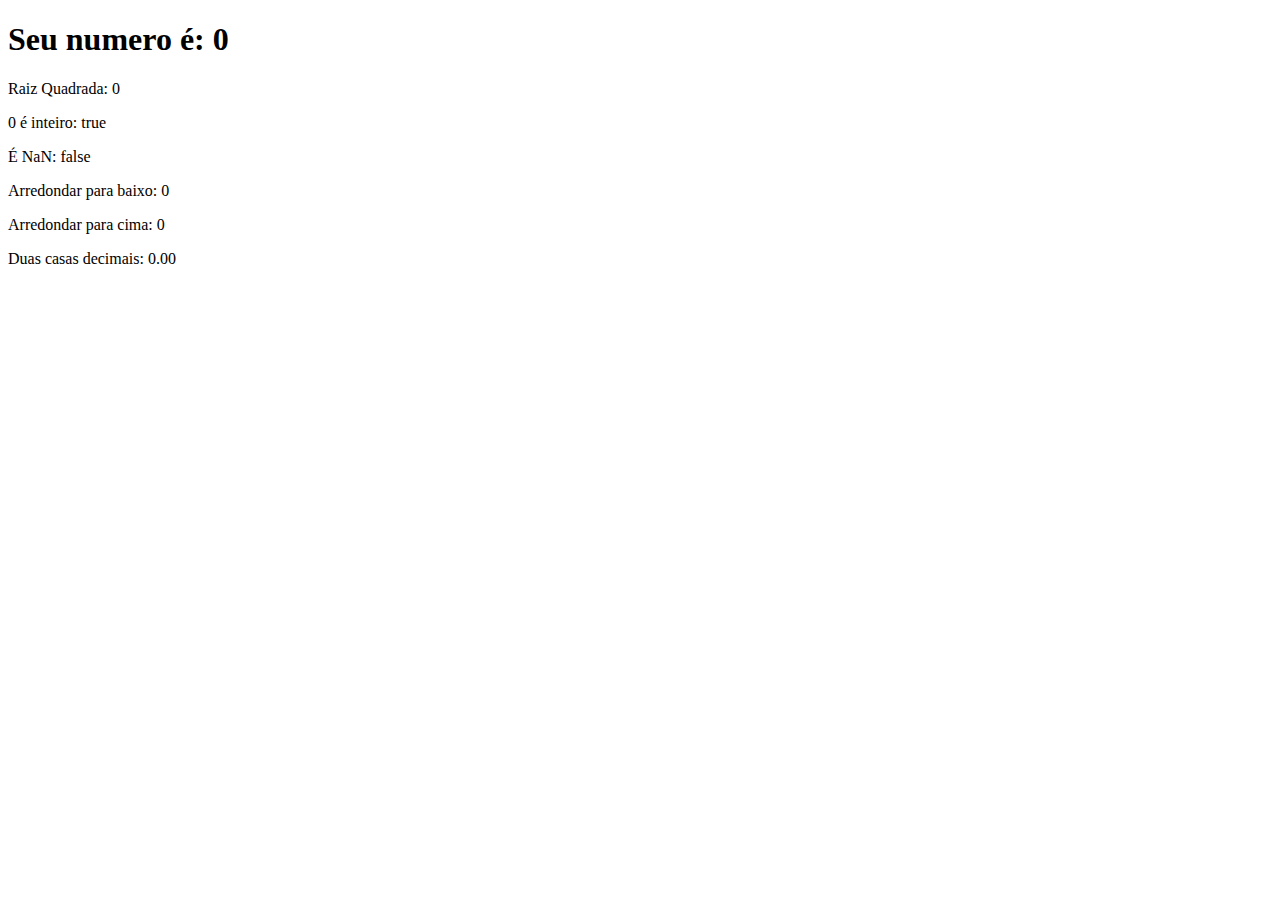
<file: Parte1/Aula15_HTML/index.html>
<!DOCTYPE html>
<html lang="en">
<head>
    <meta charset="UTF-8">
    <meta http-equiv="X-UA-Compatible" content="IE=edge">
    <meta name="viewport" content="width=device-width, initial-scale=1.0">
    <title>Document</title>
</head>
<body>
    <section>
        <h1>Seu numero é: <span id="numero"></span></h1>
        <div id="texto">

        </div>
    </section>

    <script src="script.js"></script>
</body>
</html>
</file>
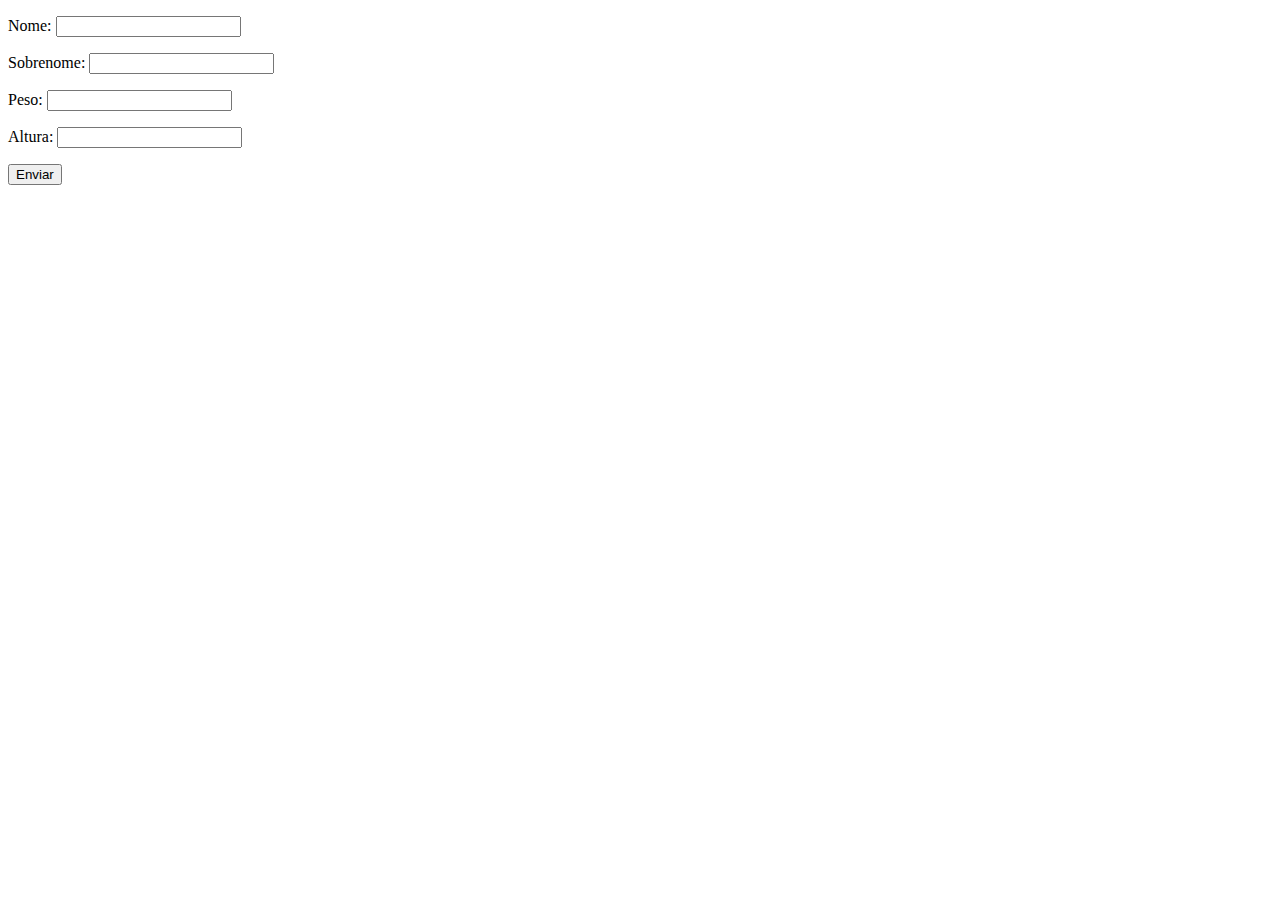
<file: Parte1/formulario/index.html>
<!DOCTYPE html>
<html lang="pt-BR">
<head>
    <meta name="viewport" content="width=device-width, initial-scale=1.0">
    <meta http-equiv="X-UA-Compatible" content="ie=edge">
    <title>Formulario</title>
</head>
<body>
    <form class="form" action="" method="get">
        <p>Nome: <input type="text" class="nome"></p>
        <p>Sobrenome: <input type="text" class="sobrenome"></p>
        <p>Peso: <input type="text" class="peso"></p>
        <p>Altura: <input type="text" class="altura"></p>
        <button>Enviar</button>
     </form>

     <div class="resultado">   
        
     </div>

    <script src="js/script.js"></script>
</body>
</html>
</file>
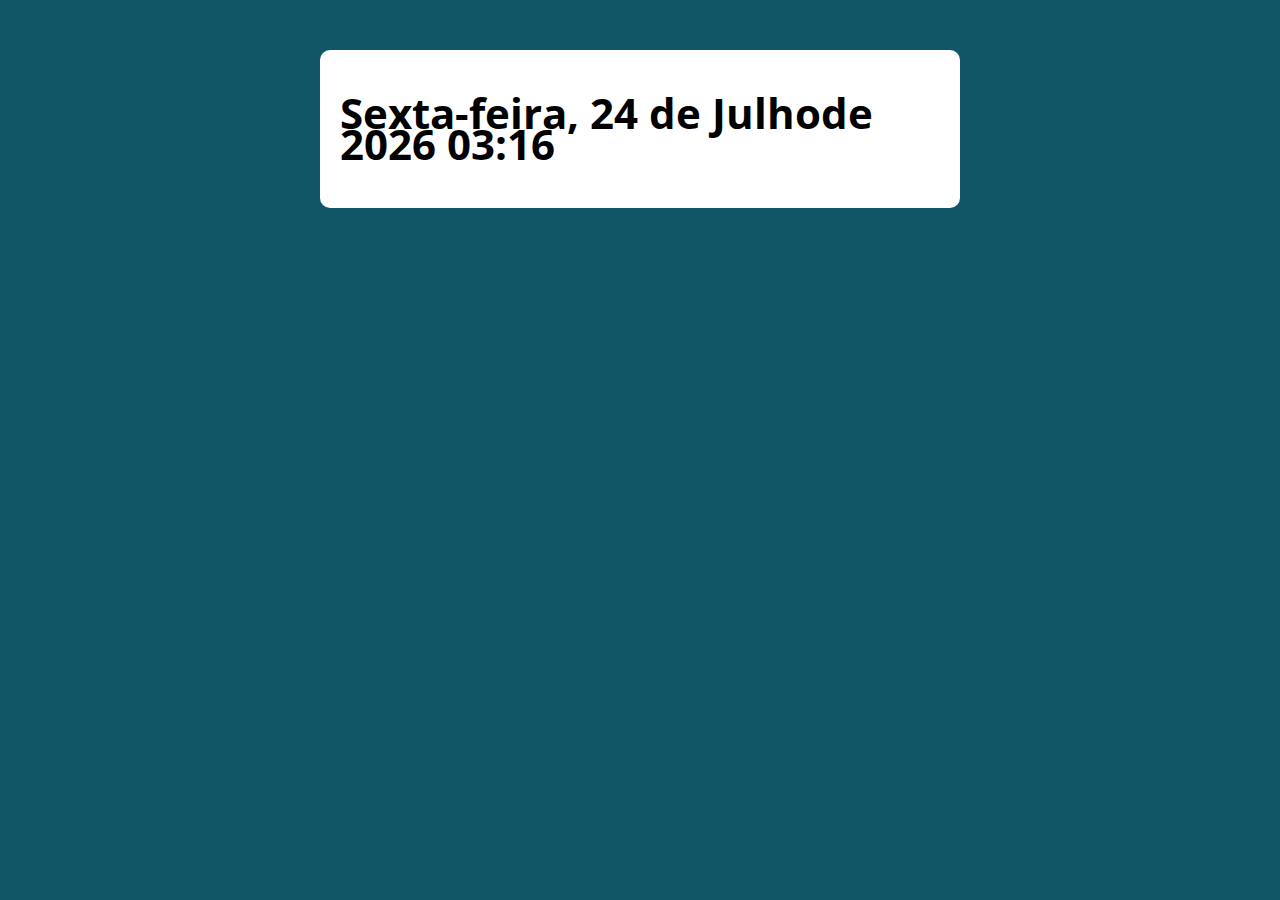
<file: Parte2/date_switch/index.html>
<!DOCTYPE html>
<html lang="en">

<head>
    <meta charset="UTF-8">
    <meta http-equiv="X-UA-Compatible" content="IE=edge">
    <meta name="viewport" content="width=device-width, initial-scale=1.0">
    <link rel="stylesheet" href="./style.css">
    <title>Modelo</title>
</head>

<body>
    <section class="container">
        <h1>Calcule seu IMC</h1>
    </section>
    <script src="./assets/main.js"></script>
</body>

</html>
</file>
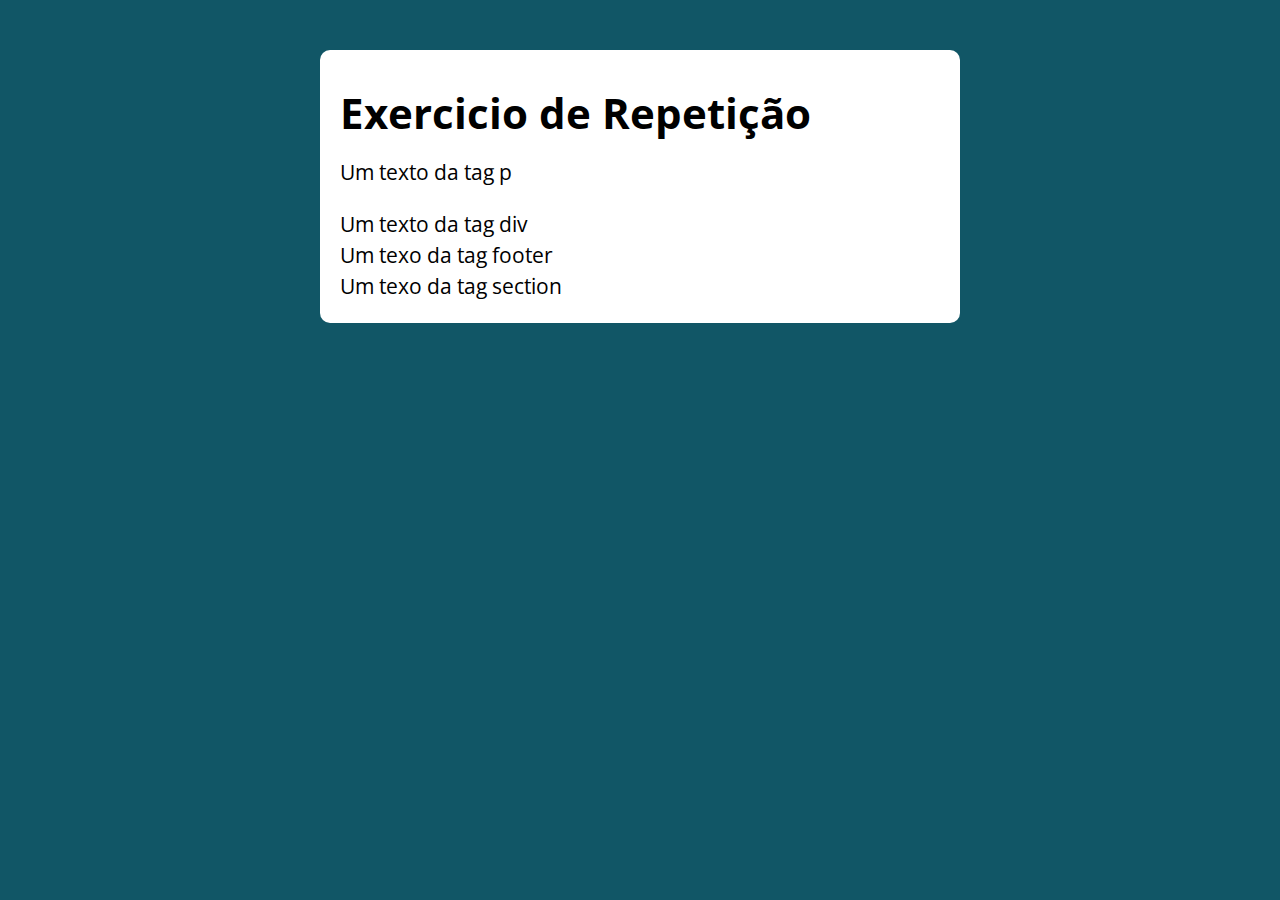
<file: Parte2/exercicio for/index.html>
<!DOCTYPE html>
<html lang="pt-BR">

<head>
    <meta charset="UTF-8">
    <meta http-equiv="X-UA-Compatible" content="IE=edge">
    <meta name="viewport" content="width=device-width, initial-scale=1.0">
    <link rel="stylesheet" href="./assets/css/style.css">
    <title>Modelo</title>
</head>

<body>
    <section class="container">
        <h1>Exercicio de Repetição</h1>
        
    </section>
    <script src="./assets/js/main.js"></script>
</body>

</html>
</file>
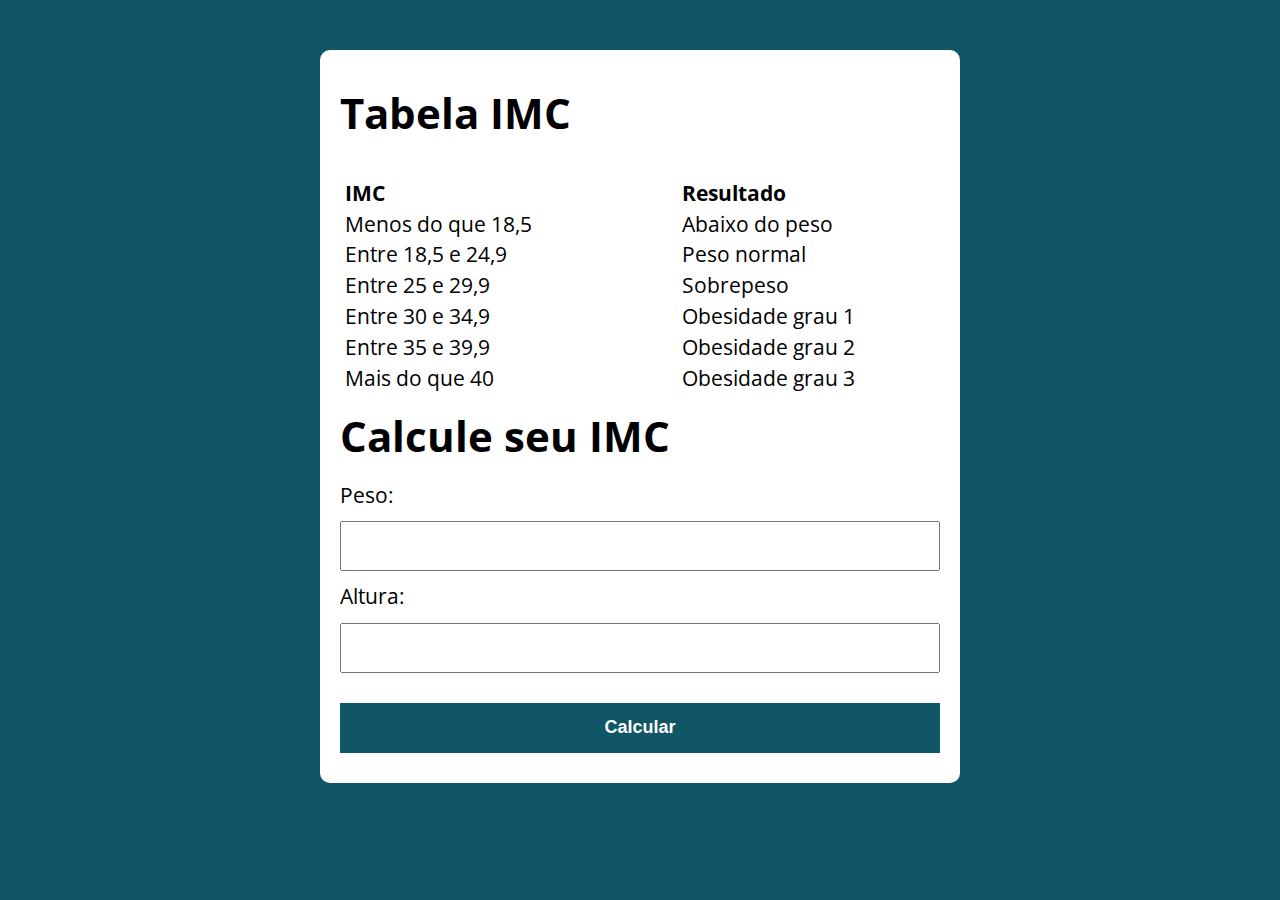
<file: Parte2/IMC/index.html>
<!DOCTYPE html>
<html lang="en">

<head>
    <meta charset="UTF-8">
    <meta http-equiv="X-UA-Compatible" content="IE=edge">
    <meta name="viewport" content="width=device-width, initial-scale=1.0">
    <link rel="stylesheet" href="./modelo/assets/css/style.css">
    <title>Modelo</title>
</head>

<body>
    <section class="container">
        <h1>Tabela IMC</h1>
        <div class="imc">
            <div>
                <p>
                    <b>IMC</b>
                </p>
                <p>
                    Menos do que 18,5
                </p>
                <p>
                    Entre 18,5 e 24,9
                </p>
                <p>
                    Entre 25 e 29,9
                </p>
                <p>
                    Entre 30 e 34,9
                </p>
                <p>
                    Entre 35 e 39,9
                </p>
                <p>
                    Mais do que 40
                </p>
            </div>
            <div class="espac">
                <p>
                    <b>Resultado</b>
                </p>
                <p>
                    Abaixo do peso
                </p>
                <p>
                    Peso normal
                </p>
                <p>
                    Sobrepeso
                </p>
                <p>
                    Obesidade grau 1
                </p>
                <p>
                    Obesidade grau 2
                </p>
                <p>
                    Obesidade grau 3
                </p>
            </div>
        </div>
        <h1>Calcule seu IMC</h1>
        <form action="/" id="formulario" method="post">
            <label for="peso">Peso:</label>
            <input type="text" id="peso" name="peso">

            <label for="altura">Altura:</label>
            <input type="text" id="altura" name="altura">

            <button type="submit">Calcular</button>
        </form>
        <div id="result">
            
        </div>
    </section>
    <script src="./modelo/assets/js/main.js"></script>
</body>

</html>
</file>
<file: Parte2/date_switch/style.css>
@import url('https://fonts.googleapis.com/css2?family=Open+Sans&display=swap');

:root {
    --primary-color: rgb(17, 86, 102);
    --primary-color-darker: rgb(9, 48, 56);
}

* {
    box-sizing: border-box;
    outline: 0;
}

body {
    margin: 0;
    padding: 0;
    background: var(--primary-color);
    font-family: 'Open sans', sans-serif;
    font-size: 1.3em;
    line-height: 1.5em;
}

.container {
    max-width: 640px;
    margin: 50px auto;
    background: #fff;
    padding: 20px;
    border-radius: 10px;
}

form {
    margin-top: 20px;
}

form input, form label, form button {
    display: block;
    width: 100%;
    margin-bottom: 10px;
}

form input {
    font-size: 24px;
    height: 50px;
    padding: 0 20px;
}

form input:focus {
    outline: 1px solid var(--primary-color);
}

form button{
    border: none;
    background: var(--primary-color);
    color: #fff;
    font-size: 18px;
    font-weight: 700;
    height: 50px;
    cursor: pointer;
    margin-top: 30px;
}

form button:hover {
    background: var(--primary-color-darker);
}
</file>
<file: Parte2/exercicio for/assets/css/style.css>
@import url('https://fonts.googleapis.com/css2?family=Open+Sans&display=swap');

:root {
    --primary-color: rgb(17, 86, 102);
    --primary-color-darker: rgb(9, 48, 56);
}

* {
    box-sizing: border-box;
    outline: 0;
}

body {
    margin: 0;
    padding: 0;
    background: var(--primary-color);
    font-family: 'Open sans', sans-serif;
    font-size: 1.3em;
    line-height: 1.5em;
}

.container {
    max-width: 640px;
    margin: 50px auto;
    background: #fff;
    padding: 20px;
    border-radius: 10px;
}

form {
    margin-top: 20px;
}

form input, form label, form button {
    display: block;
    width: 100%;
    margin-bottom: 10px;
}

form input {
    font-size: 24px;
    height: 50px;
    padding: 0 20px;
}

form input:focus {
    outline: 1px solid var(--primary-color);
}

form button{
    border: none;
    background: var(--primary-color);
    color: #fff;
    font-size: 18px;
    font-weight: 700;
    height: 50px;
    cursor: pointer;
    margin-top: 30px;
}

form button:hover {
    background: var(--primary-color-darker);
}
</file>
<file: Parte2/IMC/modelo/assets/css/style.css>
@import url('https://fonts.googleapis.com/css2?family=Open+Sans&display=swap');

:root {
    --primary-color: rgb(17, 86, 102);
    --primary-color-darker: rgb(9, 48, 56);
}

* {
    box-sizing: border-box;
    outline: 0;
}

body {
    margin: 0;
    padding: 0;
    background: var(--primary-color);
    font-family: 'Open sans', sans-serif;
    font-size: 1.3em;
    line-height: 1.5em;
}

.container {
    max-width: 640px;
    margin: 50px auto;
    background: #fff;
    padding: 20px;
    border-radius: 10px;
}

form {
    margin-top: 20px;
}

form input, form label, form button {
    display: block;
    width: 100%;
    margin-bottom: 10px;
}

form input {
    font-size: 24px;
    height: 50px;
    padding: 0 20px;
}

form input:focus {
    outline: 1px solid var(--primary-color);
}

form button{
    border: none;
    background: var(--primary-color);
    color: #fff;
    font-size: 18px;
    font-weight: 700;
    height: 50px;
    cursor: pointer;
    margin-top: 30px;
}

form button:hover {
    background: var(--primary-color-darker);
}

.imc {
    display: flex;
    flex-direction: row;
    width: 585px;
    margin-inline: 5px;
}

.imc p {
    height: 10px;
}

.espac {
    margin-left: 150px;
}

.espac p {
    height: 10px;
}

.paragrafo-resultado {
    background: rgb(136, 243, 150);
    padding: 10px 20px;
}

.paragrafo-falso {
    background: rgb(243, 87, 160);
    padding: 10px 20px;
}
</file>
